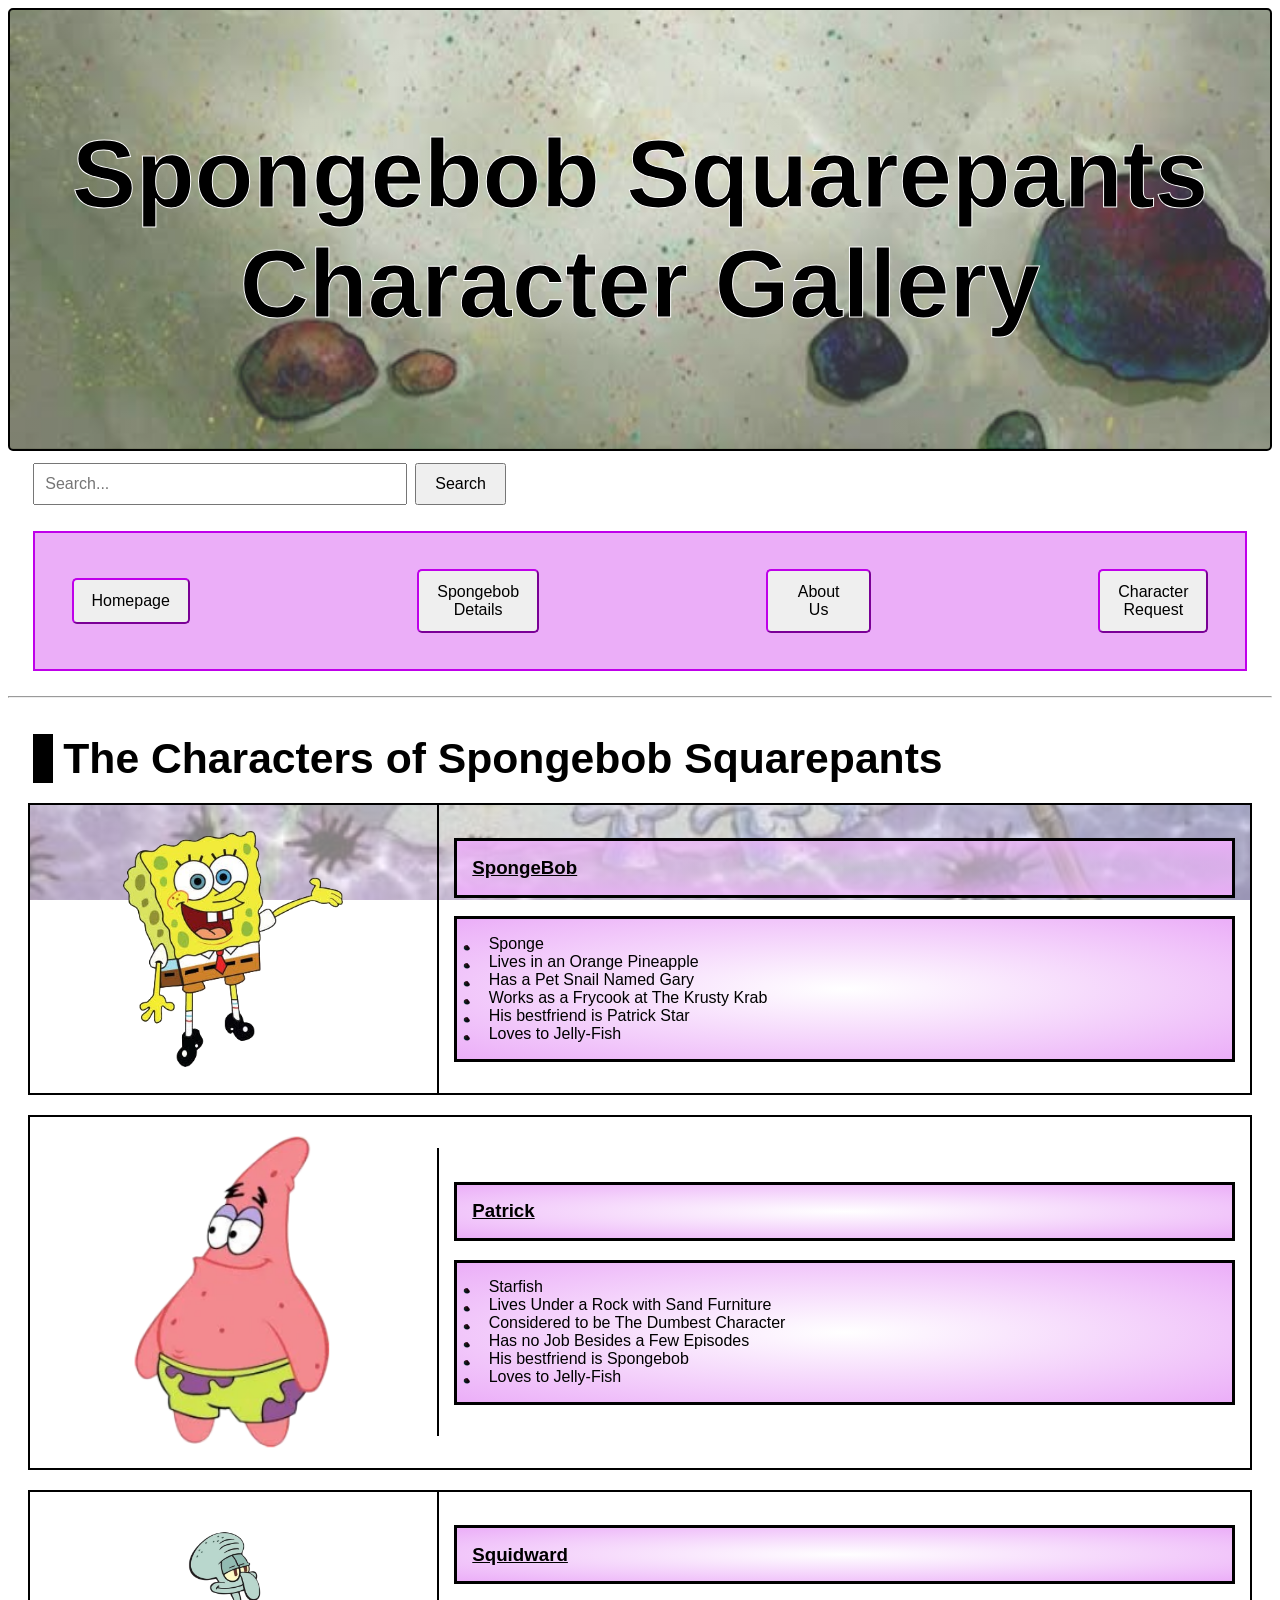
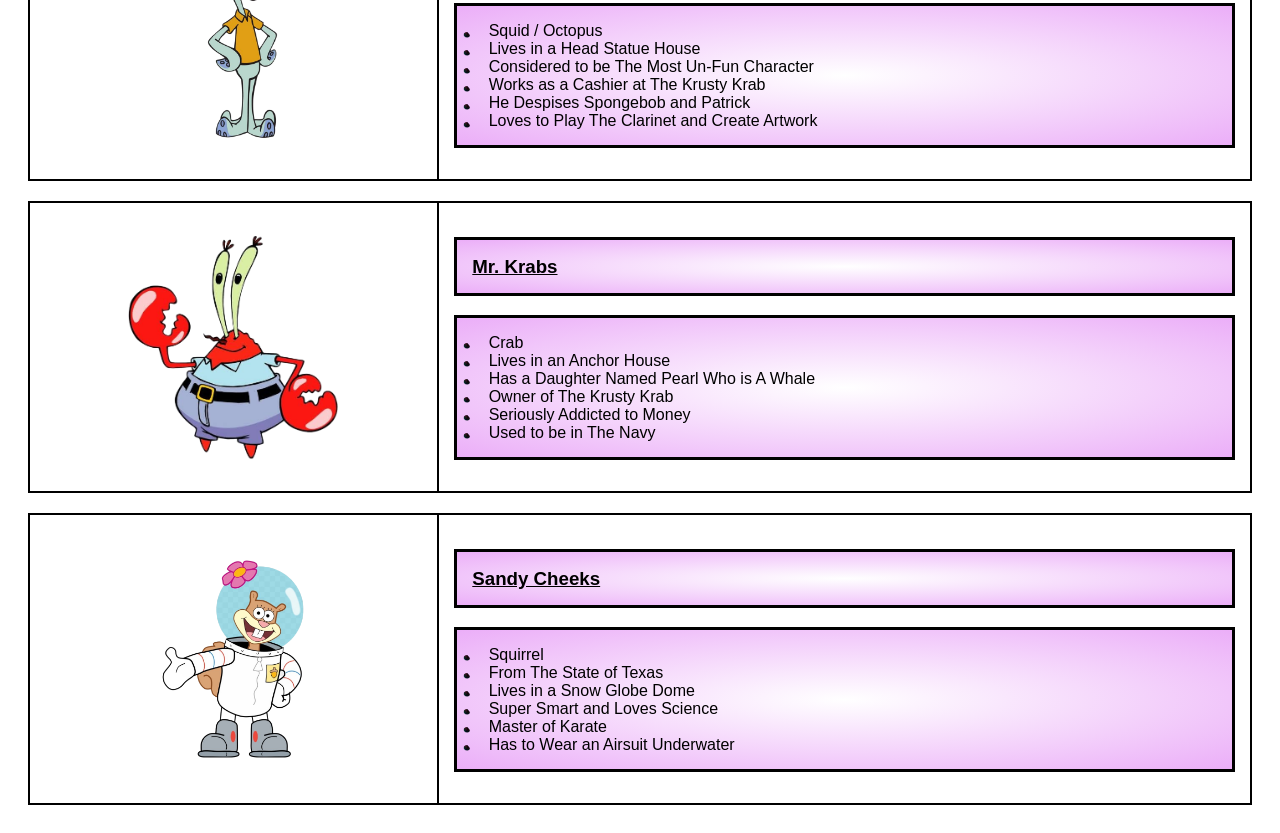
<file: index.html>
<!DOCTYPE html>
<html lang="en">

<head>
    <meta charset="UTF-8">
    <meta name="viewport" content="width=device-width, initial-scale=1.0">
    <title>Character Gallery home page</title>
    <link rel="stylesheet" href="style.css">
</head>

<body>
    <header id="header">
        <h1>Spongebob Squarepants Character Gallery</h1>
    </header>
    <form class="search-container">
        <input type="text" placeholder="Search..." name="search" class="search-input">
        <button type="submit" class="search-btn">Search
        </button>
    </form>
    <nav id="nav">
        <div id="buttons">
            <a href="index.html">
                <button class="button">Homepage</button>
            </a>
            <a href="details.html">
                <button class="button">Spongebob Details</button>
            </a>
            <a href="about.html">
                <button class="button">About Us</button>
            </a>
            <a href="new-character-form.html">
                <button class="button">Character Request</button>
            </a>
        </div>
    </nav>
    <hr>
    <main id="main">
        <h2>The Characters of Spongebob Squarepants</h2>
        <section id="characters-grid">
            <div class="character-card">
                <img class="character-images" src="images\spongebobNB.png">
                <div class="character-item" id="spongebob">
                    <h3>SpongeBob</h3>
                    <ul>
                        <li>Sponge</li>
                        <li>Lives in an Orange Pineapple</li>
                        <li>Has a Pet Snail Named Gary</li>
                        <li>Works as a Frycook at The Krusty Krab</li>
                        <li>His bestfriend is Patrick Star</li>
                        <li>Loves to Jelly-Fish</li>
                    </ul>
                </div>
            </div>
            <div class="character-card">
                <img class="character-images" src="images\patrickNB2.png">
                <div class="character-item" id="patrick">
                    <h3>Patrick</h3>
                    <ul>
                        <li>Starfish</li>
                        <li>Lives Under a Rock with Sand Furniture</li>
                        <li>Considered to be The Dumbest Character</li>
                        <li>Has no Job Besides a Few Episodes</li>
                        <li>His bestfriend is Spongebob</li>
                        <li>Loves to Jelly-Fish</li>
                    </ul>
                </div>
            </div>
            <div class="character-card">
                <img class="character-images" src="images\squidwardNB.png">
                <div class="character-item" id="squidward">
                    <h3>Squidward</h3>
                    <ul>
                        <li>Squid / Octopus</li>
                        <li>Lives in a Head Statue House</li>
                        <li>Considered to be The Most Un-Fun Character</li>
                        <li>Works as a Cashier at The Krusty Krab</li>
                        <li>He Despises Spongebob and Patrick</li>
                        <li>Loves to Play The Clarinet and Create Artwork</li>
                    </ul>
                </div>
            </div>
            <div class="character-card">
                <img class="character-images" src="images\krabsNB.png">
                <div class="character-item" id="mrkrabs">
                    <h3>Mr. Krabs</h3>
                    <ul>
                        <li>Crab</li>
                        <li>Lives in an Anchor House</li>
                        <li>Has a Daughter Named Pearl Who is A Whale</li>
                        <li>Owner of The Krusty Krab</li>
                        <li>Seriously Addicted to Money</li>
                        <li>Used to be in The Navy</li>
                    </ul>
                </div>
            </div>
            <div class="character-card">
                <img class="character-images" src="images\sandyNB.png">
                <div class="character-item" id="sandy">
                    <h3>Sandy Cheeks</h3>
                    <ul>
                        <li>Squirrel</li>
                        <li>From The State of Texas</li>
                        <li>Lives in a Snow Globe Dome</li>
                        <li>Super Smart and Loves Science</li>
                        <li>Master of Karate</li>
                        <li>Has to Wear an Airsuit Underwater</li>
                    </ul>
                </div>
            </div>
        </section>
    </main>

</body>

</html>
</file>
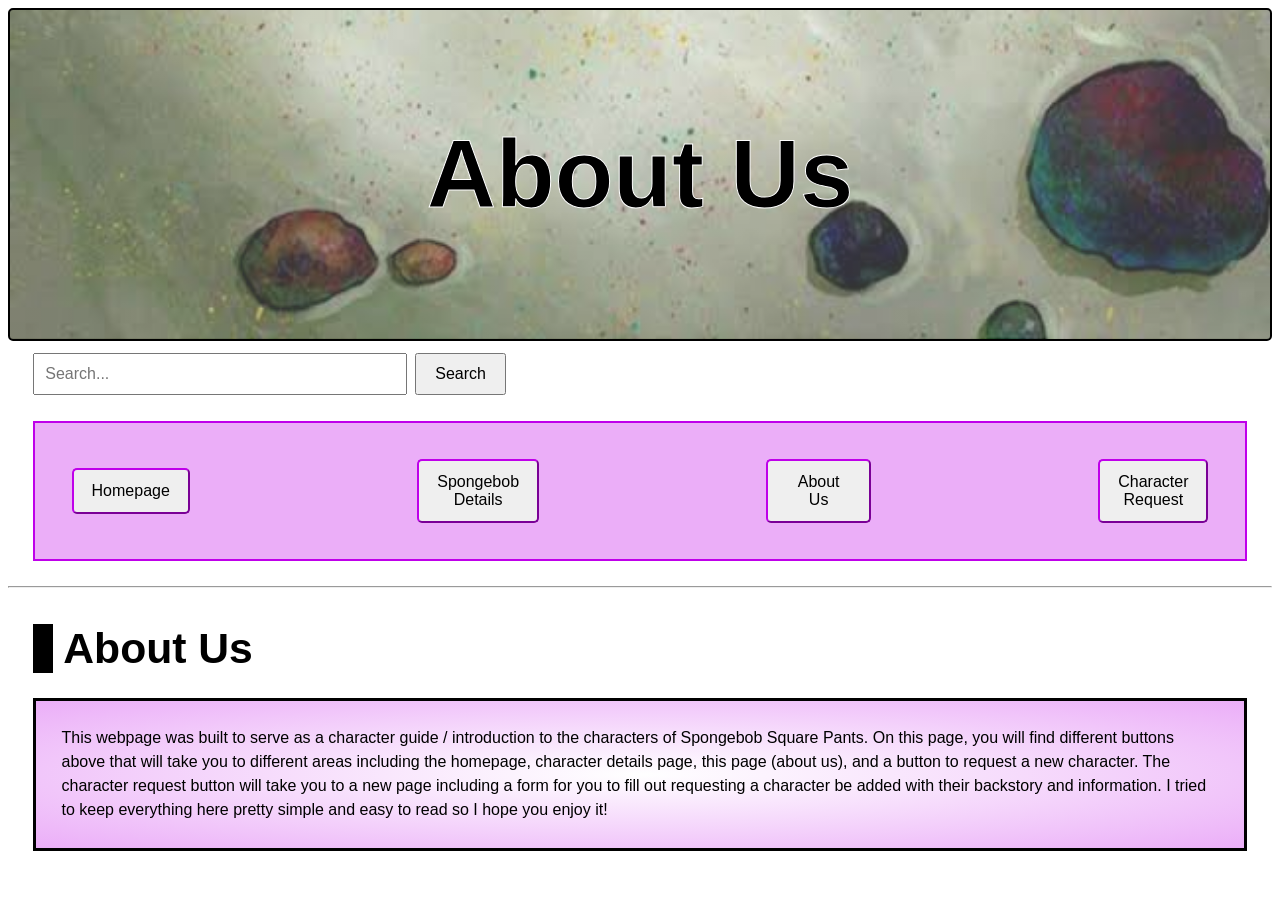
<file: about.html>
<!DOCTYPE html>
<html lang="en">

<head>
    <meta charset="UTF-8">
    <meta name="viewport" content="width=device-width, initial-scale=1.0">
    <title>About Us</title>
    <link rel="stylesheet" href="style.css">
</head>

<body>
    <header id="header">
        <h1>About Us</h1>
    </header>
    <form class="search-container">
        <input type="text" placeholder="Search..." name="search" class="search-input">
        <button type="submit" class="search-btn">Search
        </button>
    </form>
    <nav id="nav">
        <div id="buttons">
            <a href="index.html">
                <button class="button">Homepage</button>
            </a>
            <a href="details.html">
                <button class="button">Spongebob Details</button>
            </a>
            <a href="about.html">
                <button class="button">About Us</button>
            </a>
            <a href="new-character-form.html">
                <button class="button">Character Request</button>
            </a>
        </div>
    </nav>
    <hr>
    <main id="main" class="about-page">
        <h2>About Us</h2>
        <p>This webpage was built to serve as a character guide / introduction to the characters of Spongebob Square Pants. On this page, you will find different buttons above that will take you to different areas including the homepage, character details page, this page (about us), and a button to request a new character. The character request button will take you to a new page including a form for you to fill out requesting a character be added with their backstory and information. I tried to keep everything here pretty simple and easy to read so I hope you enjoy it!</p>
    </main>


</body>

</html>
</file>
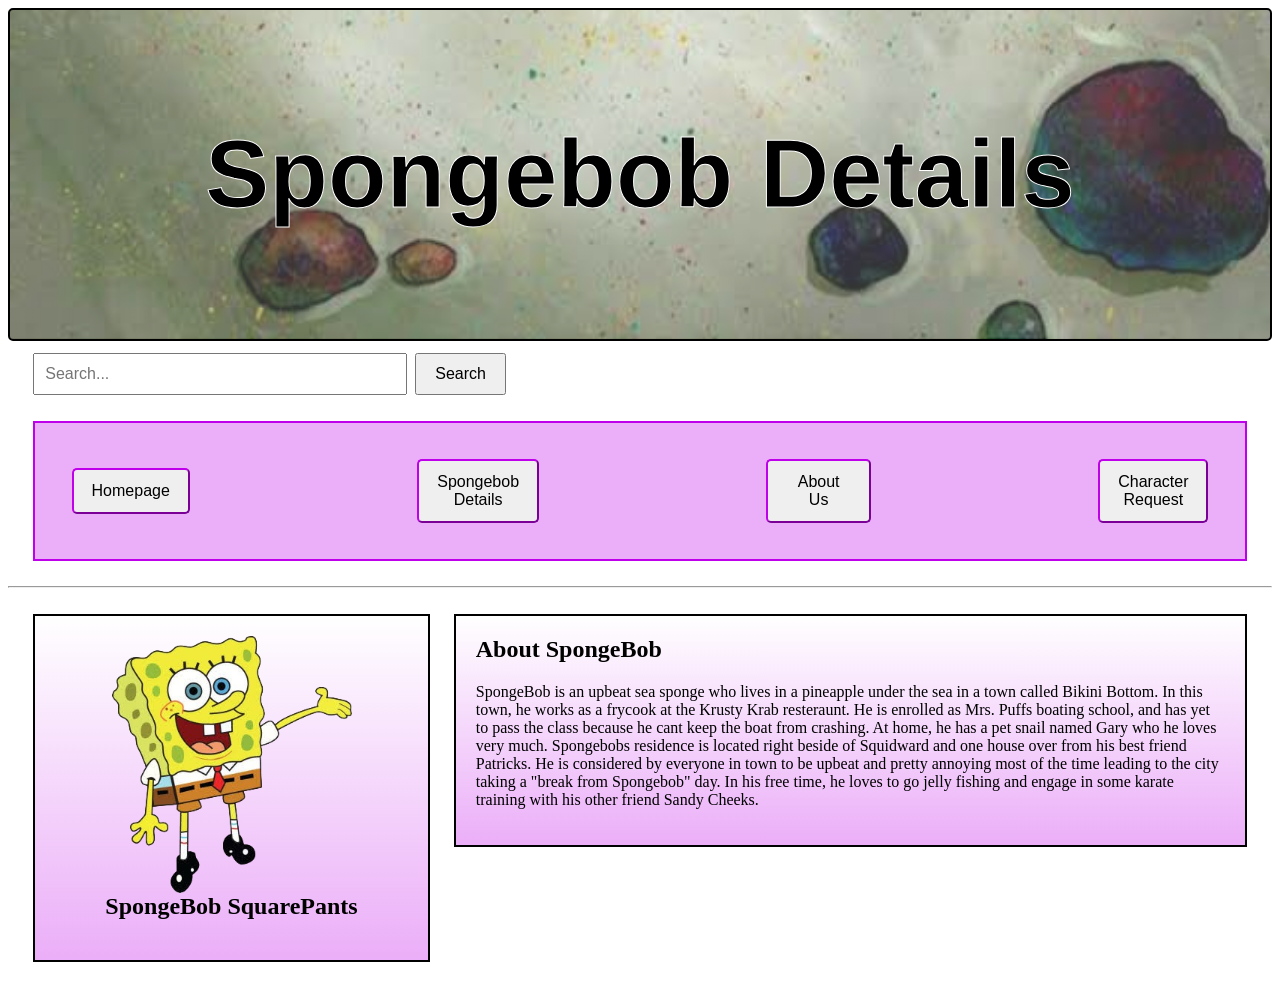
<file: details.html>
<!DOCTYPE html>
<html lang="en">

<head>
    <meta charset="UTF-8">
    <meta name="viewport" content="width=device-width, initial-scale=1.0">
    <title>Spongebob Details</title>
    <link rel="stylesheet" href="details-style.css">

</head>

<body>
    <header id="header">
        <h1>Spongebob Details</h1>
    </header>
    <form class="search-container">
        <input type="text" placeholder="Search..." name="search" class="search-input">
        <button type="submit" class="search-btn">Search
        </button>
    </form>
    <nav id="nav">
        <div id="buttons">
            <a href="index.html">
                <button class="button">Homepage</button>
            </a>
            <a href="details.html">
                <button class="button">Spongebob Details</button>
            </a>
            <a href="about.html">
                <button class="button">About Us</button>
            </a>
            <a href="new-character-form.html">
                <button class="button">Character Request</button>
            </a>
        </div>
    </nav>
    <hr>

    <main class="details-layout">
        <aside class="character-sidebar">
            <img src="images/spongebobNB.png" alt="SpongeBob SquarePants">
            <h2>SpongeBob SquarePants</h2>
        </aside>

        <section class="character-info">
            <h2>About SpongeBob</h2>
            <p>SpongeBob is an upbeat sea sponge who lives in a pineapple under the sea in a town called Bikini Bottom. In this town, he works as a frycook at the Krusty Krab resteraunt. He is enrolled as Mrs. Puffs boating school, and has yet to pass the class because he cant keep the boat from crashing. At home, he has a pet snail named Gary who he loves very much. Spongebobs residence is located right beside of Squidward and one house over from his best friend Patricks. He is considered by everyone in town to be upbeat and pretty annoying most of the time leading to the city taking a "break from Spongebob" day. In his free time, he loves to go jelly fishing and engage in some karate training with his other friend Sandy Cheeks.
                </p>
        </section>
    </main>

</body>

</html>
</file>
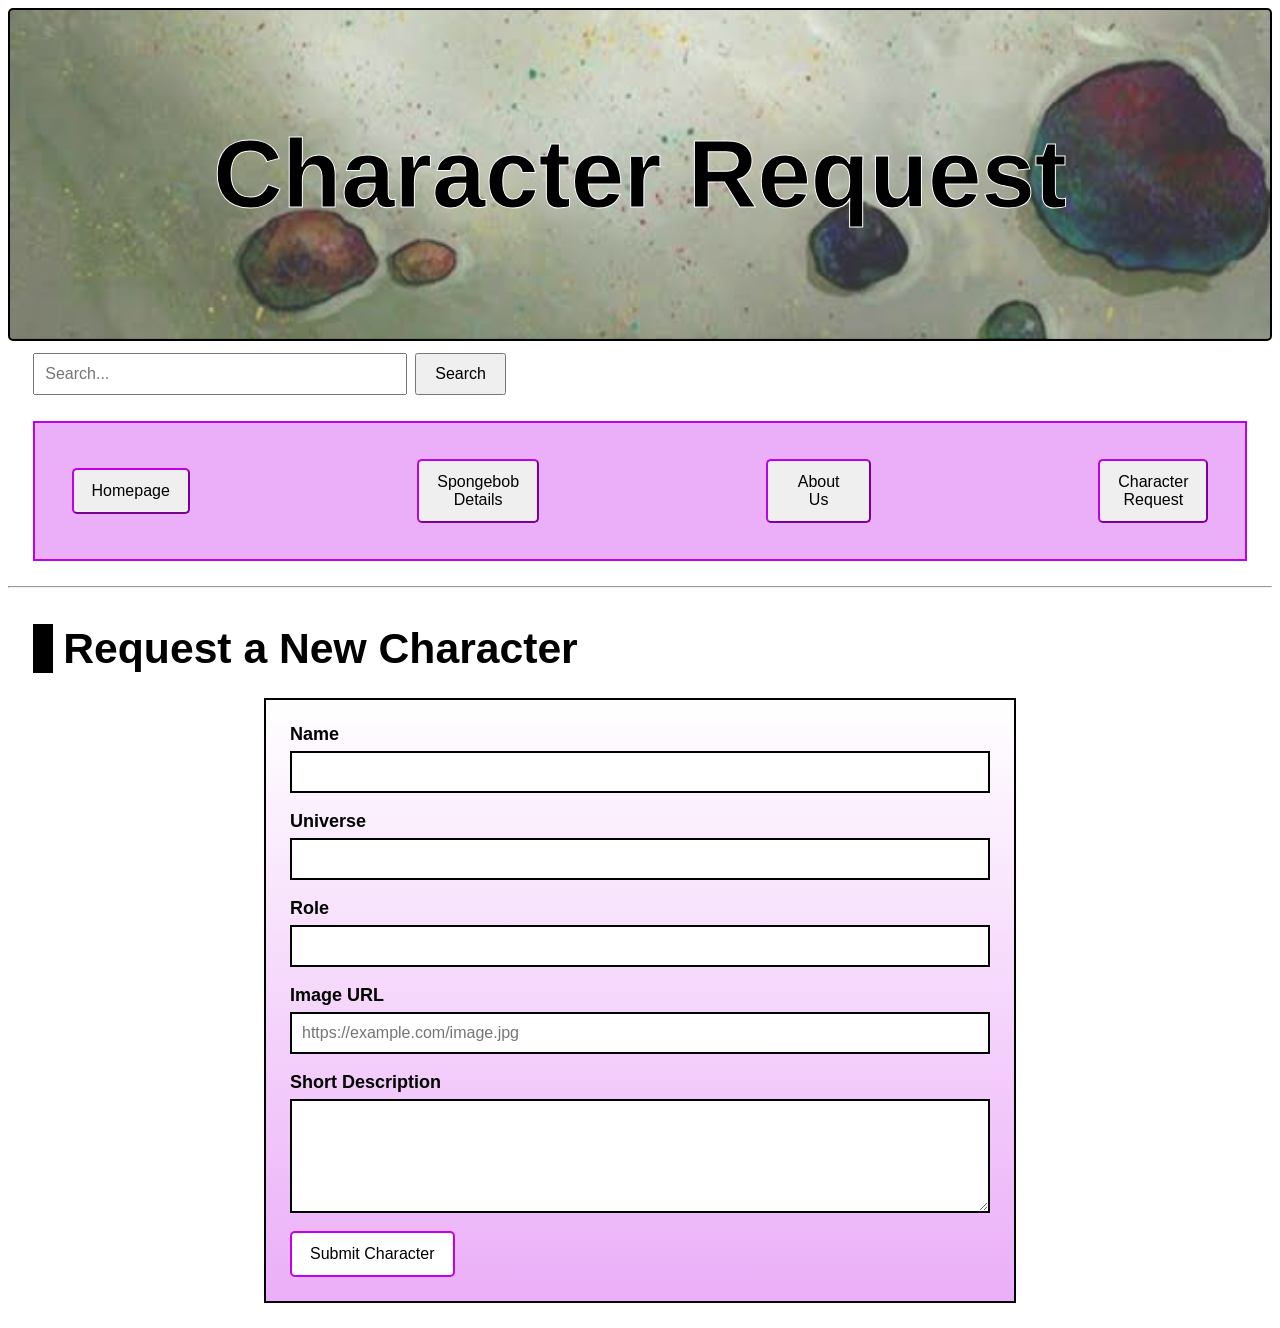
<file: new-character-form.html>
<!DOCTYPE html>
<html lang="en">

<head>
    <meta charset="UTF-8">
    <meta name="viewport" content="width=device-width, initial-scale=1.0">
    <title>Character Request</title>
    <link rel="stylesheet" href="style.css">

</head>

<body>
    <header id="header">
        <h1>Character Request</h1>
    </header>
    <form class="search-container">
        <input type="text" placeholder="Search..." name="search" class="search-input">
        <button type="submit" class="search-btn">Search
        </button>
    </form>
    <nav id="nav">
        <div id="buttons">
            <a href="index.html">
                <button class="button">Homepage</button>
            </a>
            <a href="details.html">
                <button class="button">Spongebob Details</button>
            </a>
            <a href="about.html">
                <button class="button">About Us</button>
            </a>
            <a href="new-character-form.html">
                <button class="button">Character Request</button>
            </a>
        </div>
    </nav>
    <hr>
    <main id="main">
        <h2>Request a New Character</h2>
        <form id="character-form">
            <div class="form-field">
                <label for="character-name">Name</label>
                <input type="text" id="character-name" name="name" required>
            </div>
            <div class="form-field">
                <label for="character-universe">Universe</label>
                <input type="text" id="character-universe" name="universe" required>
            </div>
            <div class="form-field">
                <label for="character-role">Role</label>
                <input type="text" id="character-role" name="role" required>
            </div>
            <div class="form-field">
                <label for="character-image">Image URL</label>
                <input type="url" id="character-image" name="image-url" placeholder="https://example.com/image.jpg" required>
            </div>
            <div class="form-field">
                <label for="character-description">Short Description</label>
                <textarea id="character-description" name="description" rows="5" required></textarea>
            </div>
            <button type="submit" class="form-submit">Submit Character</button>
        </form>
    </main>

</body>

</html>
</file>
<file: style.css>
#main {
    font-family: 'Franklin Gothic Medium', 'Arial Narrow', Arial, sans-serif
}

#main h2 {
    margin-left: 2%;
    margin-bottom: 0;
    font-size: 32pt;
    border-left: 20px solid black;
    padding-left: 10px;

}

.about-page h2 {
    font-size: 40pt;
}

#main p {
    margin: 2%;
    padding: 2%;
    border: 3px solid black;
    background: radial-gradient(rgba(255, 255, 255, 0.2), rgb(235, 174, 248));
    color: black;
    font-size: 16px;
    line-height: 1.5;
}

.character-item ul {
    list-style: none;
    padding-left: 0;
}

.character-item li {
    position: relative;
    padding-left: 32px;
}

.character-item li::before {
    content: "";
    position: absolute;
    left: 0;
    top: 0.2em;
    width: 20px;
    height: 20px;
    background: url("images/spongebob rock.png") center / contain no-repeat;
}

#characters-grid {
    padding: 20px;
    display: grid;
    gap: 20px;
}

.character-card {
    border: 2px solid black;
    display: grid;
    grid-template-columns: 1fr 2fr;
    align-items: center;
    background: linear-gradient(rgba(255, 255, 255, 0.5), rgba(255, 255, 255, 0.5)), url(images/bbottom2.jpg);
    background-size: cover;
    background-position: center;
    background-attachment: fixed;
    background-repeat: 80%;
}

.character-images {
    width: 100%;
    max-width: 220px;
    justify-self: center;
}

.character-item {
    border-left: 2px solid black;
    padding: 15px;
}

.character-item h3,
ul {
    background: radial-gradient(rgba(255, 255, 255, 0.2), rgb(235, 174, 248));
    border: 3px solid black;
    color: black;
    padding: 2%;
}

.character-item h3 {
    text-decoration: underline;
}

#header {
    text-align: center;
    margin-bottom: 1%;
    padding: 45px 20px;
    border: 2px solid black;
    border-radius: 5px;
    background:linear-gradient(rgba(255, 255, 255, 0.2), rgba(255, 255, 255, 0.2)), url("images/spongebob rocks.jpg");
    background-size: cover;
    background-position: center bottom;
    background-repeat: 80%;
    font-size: 300%;
    font-family: 'Gill Sans', 'Gill Sans MT', Calibri, 'Trebuchet MS', sans-serif;
}

#header h1 {
    -webkit-text-stroke: 1px white;
    text-shadow:
        1%1% 0 white,
        1% 1% 0 white,
        1% 1% 0 white,
        1% -1% 0 white;
}

.search-container {
    margin-left: 2%;
    display: flex;
    align-items: center;
    gap: 8px;
}

.search-input {
    width: min(350px, 60vw);
    padding: 10px;
    font-size: 16px;
}

.search-btn {
    padding: 10px 18px;
    font-size: 16px;
}

#buttons {
    display: grid;
    grid-template-columns: 1fr 1fr 1fr 1fr;
    margin: 3%;
    gap: 20%;
    padding: 0 0;
    align-items: center;
}

#nav {
    background-color: rgb(235, 174, 248);
    margin: 2%;
    border: 2px solid rgb(191, 0, 234);
}

#nav button {
    border-color: rgb(191, 0, 234);
    border-radius: 5px;
    padding: 12px 18px;
    font-size: 16px;
    transition: transform 0.2s ease;
}

#nav button:hover {
    transform: scale(1.08);
}

#character-form {
    max-width: 700px;
    margin: 2% auto;
    padding: 24px;
    border: 2px solid black;
    background: linear-gradient(rgba(255, 255, 255, 0.35), rgb(235, 174, 248));
}

.form-field {
    display: grid;
    gap: 6px;
    margin-bottom: 18px;
}

.form-field label {
    font-size: 18px;
    font-weight: bold;
}

.form-field input,
.form-field textarea {
    box-sizing: border-box;
    width: 100%;
    padding: 10px;
    border: 2px solid black;
    font: inherit;
}

.form-field textarea {
    resize: vertical;
}

.form-submit {
    padding: 12px 18px;
    border: 2px solid rgb(191, 0, 234);
    border-radius: 5px;
    background-color: white;
    font-size: 16px;
    cursor: pointer;
}

.form-submit:hover {
    background-color: rgb(235, 174, 248);
}
@media (max-width: 650px) {
    .details-layout {
        grid-template-columns: 1fr;
    }
}
</file>
<file: details-style.css>
#header {
    text-align: center;
    margin-bottom:1%;
    padding: 45px 20px;
    border: 2px solid black;
    border-radius: 5px;
    background:linear-gradient(rgba(255, 255, 255, 0.2), rgba(255, 255, 255, 0.2)), url("images/spongebob rocks.jpg");
    background-size: cover;
    background-position: center bottom;
    background-repeat: 80%;
    font-size: 300%;
    font-family: 'Gill Sans', 'Gill Sans MT', Calibri, 'Trebuchet MS', sans-serif;
}

#header h1 {
    -webkit-text-stroke: 1px white;
    text-shadow:
       1%1% 0 white,
       1% 1% 0 white,
        1% 1% 0 white,
        1% -1% 0 white;
}

.search-container {
    margin-left: 2%;
    display: flex;
    align-items: center;
    gap: 8px;
}

.search-input {
    width: min(350px, 60vw);
    padding: 10px;
    font-size: 16px;
}

.search-btn {
    padding: 10px 18px;
    font-size: 16px;
}

#buttons {
    display: grid;
    grid-template-columns: 1fr 1fr 1fr 1fr;
    margin: 3%;
    gap: 20%;
    padding: 0 0;
    align-items: center;
}

#nav {
    background-color: rgb(235, 174, 248);
    margin: 2%;
    border: 2px solid rgb(191, 0, 234);
}
#nav button{
    border-color: rgb(191, 0, 234);
    border-radius: 5px;
    padding: 12px 18px;
    font-size: 16px;
    transition: transform 0.2s ease;
}

#nav button:hover {
    transform: scale(1.08);
}

.details-layout {
    display: grid;
    grid-template-columns: minmax(220px, 1fr) minmax(0, 2fr);
    gap: 24px;
    margin: 2%;
    align-items: start;
}

.character-sidebar,
.character-info {
    border: 2px solid black;
    padding: 20px;
    background: linear-gradient(rgba(255, 255, 255, 0.2), rgb(235, 174, 248));
}

.character-sidebar {
    text-align: center;
}

.character-sidebar img {
    display: block;
    width: 100%;
    max-width: 240px;
    margin: 0 auto;
}

.character-sidebar h2,
.character-info h2 {
    margin-top: 0;
}

@media (max-width: 650px) {
    .details-layout {
        grid-template-columns: 1fr;
    }
}
</file>
